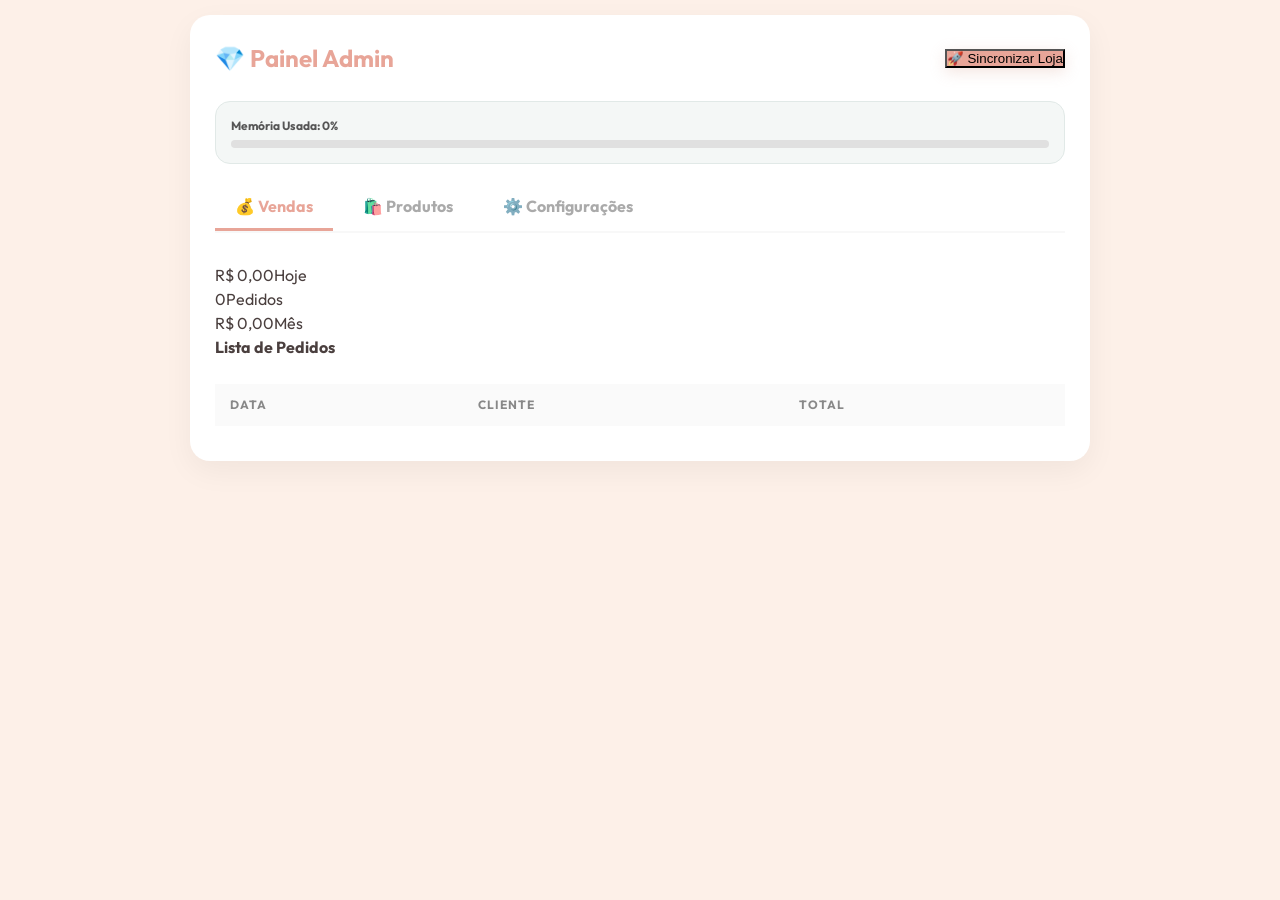
<file: admin.html>
<!DOCTYPE html>
<html lang="pt-BR">
<head>
  <meta charset="UTF-8">
  <meta name="viewport" content="width=device-width, initial-scale=1.0">
  <title>Painel Admin - Kei Sampaio</title>
  
  <link rel="preconnect" href="https://fonts.googleapis.com">
  <link rel="preconnect" href="https://fonts.gstatic.com" crossorigin>
  <link href="https://fonts.googleapis.com/css2?family=Inter:wght@400;600;700&family=Outfit:wght@700&display=swap" rel="stylesheet">
  
  <link rel="stylesheet" href="css/style.css">
  <style>
    body { background: #fdf0e8; padding: 15px; }
    .admin-container { background: white; max-width: 900px; margin: 0 auto; padding: 25px; border-radius: 20px; box-shadow: 0 10px 30px rgba(0,0,0,0.05); }
    .admin-tabs { display: flex; gap: 10px; margin-bottom: 30px; border-bottom: 2px solid #f8f8f8; overflow-x: auto; scrollbar-width: none; }
    .admin-tab { padding: 10px 20px; font-weight: 700; color: #aaa; cursor: pointer; white-space: nowrap; border-bottom: 3px solid transparent; }
    .admin-tab.active { color: var(--primary); border-color: var(--primary); }
    .admin-section { display: none; }
    .admin-section.active { display: block; }

    /* Estilo Premium para Tabelas */
    .admin-table { width: 100%; border-collapse: separate; border-spacing: 0 10px; margin-top: 10px; }
    .admin-table th { text-align: left; padding: 12px 15px; color: #888; font-size: 0.75rem; text-transform: uppercase; letter-spacing: 1px; }
    .admin-table tr { background: #fafafa; transition: transform 0.2s; }
    .admin-table tr:hover { transform: scale(1.01); background: #fefefe; }
    .admin-table td { padding: 15px; border-top: 1px solid #f0f0f0; border-bottom: 1px solid #f0f0f0; }
    .admin-table td:first-child { border-left: 1px solid #f0f0f0; border-top-left-radius: 12px; border-bottom-left-radius: 12px; }
    .admin-table td:last-child { border-right: 1px solid #f0f0f0; border-top-right-radius: 12px; border-bottom-right-radius: 12px; }

    /* Barra de Sincronização Premium */
    #sync-overlay {
      display: none; position: fixed; top: 0; left: 0; width: 100%; height: 100%;
      background: rgba(255,255,255,0.9); z-index: 2000;
      flex-direction: column; align-items: center; justify-content: center;
    }
    .sync-loader-box { width: 280px; text-align: center; }
    .sync-bar-bg { background: #eee; height: 10px; border-radius: 5px; margin-top: 15px; overflow: hidden; }
    .sync-bar-fill { width: 0%; height: 100%; background: var(--primary); transition: width 0.3s; }
    
    @media (max-width: 480px) {
      .form-grid { grid-template-columns: 1fr; }
      .stats-row { grid-template-columns: 1fr; }
      .admin-container { padding: 15px; }
    }
  </style>
</head>
<body>

  <div class="admin-container">
    <div style="display:flex; justify-content:space-between; align-items:center; margin-bottom:25px;">
      <h1 style="font-family:'Outfit'; color:var(--primary); font-size:1.5rem;">💎 Painel Admin</h1>
      <button class="btn-sync" onclick="syncAll()" style="background:var(--primary); box-shadow: 0 4px 15px rgba(220, 169, 153, 0.3);">🚀 Sincronizar Loja</button>
    </div>

    <!-- OVERLAY DE SINCRONIA -->
    <div id="sync-overlay">
      <div class="sync-loader-box">
        <h3 id="sync-status-text" style="font-family:'Outfit'; color:var(--primary);">Sincronizando loja...</h3>
        <div class="sync-bar-bg">
          <div id="sync-bar-fill" class="sync-bar-fill"></div>
        </div>
        <p style="font-size:0.7rem; color:#888; margin-top:10px;">Enviando dados para a nuvem...</p>
      </div>
    </div>

    <!-- Medidor de Memória Kei Sampaio -->
    <div id="memory-meter" style="padding:15px; background:#f4f7f6; border-radius:15px; margin-bottom:20px; border:1px solid #e1e9e7;">
      <div id="memory-meter-text" style="font-size:0.75rem; font-weight:700; color:#555; margin-bottom:5px;">Memória Usada: 0%</div>
      <div style="background:#e0e0e0; height:8px; border-radius:4px; overflow:hidden;">
        <div id="memory-meter-fill" style="width:0%; height:100%; background:var(--primary); transition:0.3s;"></div>
      </div>
    </div>

    <!-- Navegação -->
    <div class="admin-tabs">
      <div class="admin-tab active" data-target="vendas">💰 Vendas</div>
      <div class="admin-tab" data-target="produtos">🛍️ Produtos</div>
      <div class="admin-tab" data-target="config">⚙️ Configurações</div>
    </div>

    <!-- SEÇÃO: VENDAS -->
    <section class="admin-section active" id="vendas">
      <div class="stats-row">
        <div class="stat-card"><span class="stat-val" id="stat-total-day">R$ 0,00</span><span class="stat-label">Hoje</span></div>
        <div class="stat-card"><span class="stat-val" id="stat-count-day">0</span><span class="stat-label">Pedidos</span></div>
        <div class="stat-card"><span class="stat-val" id="stat-total-month">R$ 0,00</span><span class="stat-label">Mês</span></div>
      </div>
      <h3 style="margin-bottom:15px; font-size:1rem;">Lista de Pedidos</h3>
      <table class="admin-table">
        <thead><tr><th>Data</th><th>Cliente</th><th>Total</th></tr></thead>
        <tbody id="sales-log"></tbody>
      </table>
    </section>

    <!-- SEÇÃO: PRODUTOS -->
    <section class="admin-section" id="produtos">
      <div style="display:flex; justify-content:space-between; align-items:center; margin-bottom:15px;">
        <h3 style="font-size:1rem;">Produtos na Vitrine</h3>
        <button class="tab active" style="padding:8px 20px; border-radius:12px; background:var(--primary); color:white; border:none;" onclick="openAddProduct()">+ Novo Produto</button>
      </div>
      
      <!-- Mini Painel de Categorias Integrado -->
      <div style="background:#fdfaf8; padding:15px; border-radius:15px; margin-bottom:20px; border:1px solid #fbe6da;">
        <h4 style="font-size:0.75rem; color:#888; text-transform:uppercase; margin-bottom:10px;">Gestão de Categorias</h4>
        <div style="display:flex; gap:10px; margin-bottom:10px;">
           <input type="text" id="new-cat-name" class="form-input" placeholder="Nova categoria..." style="flex:1; padding:8px;">
           <button class="btn-add" style="width:auto; padding:8px 15px; background:var(--primary); color:white; border-radius:10px;" onclick="addCategory()">Add</button>
        </div>
        <div id="category-list-admin" style="display:flex; flex-wrap:wrap; gap:8px;"></div>
      </div>

      <table class="admin-table">
        <thead><tr><th>Foto</th><th>Título</th><th class="hide-mobile">Categoria</th><th>Preço</th><th>Ações</th></tr></thead>
        <tbody id="product-list-admin"></tbody>
      </table>
    </section>

    <!-- SEÇÃO: CONFIG -->
    <section class="admin-section" id="config">
      <h3 style="margin-bottom:15px; font-size:1rem;">Segurança e Manutenção</h3>
      
      <div class="stat-card" style="text-align:left; padding:20px;">
        <h4 style="font-size:0.9rem; margin-bottom:10px;">Nuvem Cloudflare</h4>
        <p style="font-size:0.8rem; color:#888;">Sua loja está conectada ao banco de dados global. Isso permite que você edite no PC e veja no celular instantaneamente.</p>
        <button class="btn-sync" onclick="loadFromCloud()" style="margin-top:15px; background:#444;">📥 Baixar Dados da Nuvem</button>
      </div>

      <div class="admin-card" style="border-color: #ffcdd2; background: #fff8f8; margin-top:20px; padding:20px; border-radius:15px;">
        <h4 style="font-size:0.8rem; color:red; margin-bottom:5px;">🆘 Botão de Emergência</h4>
        <p style="font-size:0.7rem; color:#888; margin-bottom:10px;">Use apenas para resetar os dados locais deste navegador.</p>
        <button class="btn-add" style="background:#d32f2f; color:white; width:auto; padding:8px 15px;" onclick="clearAllData()">Limpar Local (Reset)</button>
      </div>
    </section>
  </div>

  <!-- MODAL: PRODUTO -->
  <div class="modal-overlay" id="product-modal-admin">
    <div class="modal-content" style="max-width:550px;">
      <span style="position:absolute; top:15px; right:15px; cursor:pointer;" onclick="toggleProductModal(false)">✕</span>
      <h2 id="modal-title-admin" style="font-family:'Outfit'; color:var(--primary); margin-bottom:1.5rem;">Gerenciar Produto</h2>
      
      <form id="product-form-admin" onsubmit="saveProduct(event)">
        <input type="hidden" id="admin-p-id">
        <div class="form-grid">
          <div class="form-group" style="grid-column:1/-1;">
            <label>Título</label><input type="text" id="admin-p-title" class="form-input" required>
          </div>
          <div class="form-group"><label>Preço Atual</label><input type="number" step="0.01" id="admin-p-price" class="form-input" required></div>
          <div class="form-group"><label>Preço Antigo</label><input type="number" step="0.01" id="admin-p-price-old" class="form-input"></div>
          <div class="form-group"><label>Categoria</label><select id="admin-p-category" class="form-input"></select></div>
          <div class="form-group">
            <label>Fotos (Máx 5)</label>
            <div style="display:flex; gap:10px; align-items:center;">
              <input type="text" id="admin-p-img" class="form-input" placeholder="URL ou deixe em branco" style="display:none;">
              <button type="button" class="tab" style="width:100%; border-style:dashed;" onclick="document.getElementById('admin-file-picker').click()">📷 Selecionar Fotos</button>
              <input type="file" id="admin-file-picker" style="display:none;" multiple accept="image/*" onchange="previewImagesAdmin(event)">
            </div>
          </div>
          <div class="form-group" style="grid-column:1/-1;">
            <div id="admin-img-previews-container" class="img-grid-admin"></div>
          </div>
          <div class="form-group" style="grid-column:1/-1;"><label>Descrição</label><textarea id="admin-p-desc" class="form-input" rows="3"></textarea></div>
        </div>
        <button type="submit" class="btn-add" style="background:var(--primary); color:white; padding:15px; font-size:1rem; margin-top:15px;">Salvar no Servidor ✨</button>
      </form>
    </div>
  </div>

  <script src="js/admin.js?v=3.2"></script>
</body>
</html>
</file>
<file: css/style.css>
:root {
  --primary: #e8a598; /* Dusty Rose */
  --primary-hover: #d38f82;
  --header-start: #f9ebe0;
  --header-end: #fdf8f5;
  --bg: #fdf8f5;
  --surface: #ffffff;
  --text: #4a3f3e;
  --text-muted: #7d6e6c;
  --border: #f0ebe8;
  --radius-sm: 8px;
  --radius-md: 16px;
  --radius-lg: 24px;
  --shadow: 0 4px 15px rgba(232, 165, 152, 0.1);
  --transition: all 0.3s cubic-bezier(0.4, 0, 0.2, 1);
}

* { margin: 0; padding: 0; box-sizing: border-box; -webkit-tap-highlight-color: transparent; }
body { font-family: 'Outfit', sans-serif; background-color: var(--bg); color: var(--text); line-height: 1.5; }

/* Header com Degradê Original */
header { 
  background: linear-gradient(180deg, var(--header-start) 0%, var(--header-end) 100%);
  padding: 4rem 1rem 3rem; 
  text-align: center; 
}

.logo { 
  font-family: 'Playfair Display', serif; 
  font-size: 2.8rem; 
  color: var(--primary); 
  margin-bottom: 0.8rem;
  font-weight: 700;
}

.welcome-text { 
  font-size: 1rem; 
  color: var(--text-muted); 
  max-width: 400px; 
  margin: 0 auto; 
  font-weight: 400;
}

/* Categorias */
.categories-tabs { display: flex; overflow-x: auto; gap: 12px; padding: 1.2rem; position: sticky; top: 0; background: rgba(253, 248, 245, 0.85); z-index: 50; scrollbar-width: none; backdrop-filter: blur(12px); border-bottom: 1px solid rgba(232, 165, 152, 0.1); }
.categories-tabs::-webkit-scrollbar { display: none; }
.tab { padding: 10px 22px; background: #fff; border: 1px solid var(--border); border-radius: 30px; font-size: 0.85rem; font-weight: 600; white-space: nowrap; color: var(--text-muted); cursor: pointer; transition: var(--transition); }
.tab.active { background: var(--primary); color: #fff; border-color: var(--primary); box-shadow: 0 4px 10px rgba(232, 165, 152, 0.3); }

/* Grid e Cards */
.products-container { padding: 15px; max-width: 1200px; margin: 0 auto; }
.products-grid { display: grid; grid-template-columns: repeat(2, 1fr); gap: 18px; }

.product-card { background: #fff; border-radius: var(--radius-lg); position: relative; transition: var(--transition); display: flex; flex-direction: column; height: 100%; box-shadow: var(--shadow); border: 1px solid #fff; }
.product-card:hover { transform: translateY(-5px); box-shadow: 0 8px 25px rgba(232, 165, 152, 0.2); }

.product-image-container { position: relative; width: 100%; aspect-ratio: 1/1; border-radius: var(--radius-lg) var(--radius-lg) 0 0; overflow: hidden; background: #fff; }
.product-image-container img { width: 100%; height: 100%; object-fit: cover; transition: var(--transition); }

.promo-badge { position: absolute; top: 12px; left: 12px; background: #ff5252; color: white; font-size: 0.65rem; font-weight: 800; padding: 4px 10px; border-radius: 6px; z-index: 10; letter-spacing: 0.5px; }

/* Carrossel Interno */
.carousel-nav { position: absolute; top: 50%; width: 100%; display: flex; justify-content: space-between; transform: translateY(-50%); padding: 0 8px; z-index: 5; opacity: 0; transition: 0.3s; }
.product-card:hover .carousel-nav { opacity: 1; }
.nav-btn { background: rgba(255,255,255,0.9); width: 28px; height: 28px; border-radius: 50%; display: flex; align-items: center; justify-content: center; font-size: 12px; cursor: pointer; box-shadow: 0 2px 8px rgba(0,0,0,0.1); border: none; color: var(--primary); }

.product-info { padding: 15px 10px; text-align: center; flex: 1; display: flex; flex-direction: column; justify-content: space-between; }
.product-title { font-family: 'Outfit', sans-serif; font-size: 0.9rem; font-weight: 700; margin-bottom: 6px; color: var(--text); line-height: 1.3; }
.product-category { font-size: 0.7rem; color: var(--text-muted); margin-bottom: 8px; text-transform: uppercase; letter-spacing: 1px; }

.product-price-box { display: flex; flex-direction: column; gap: 2px; }
.old-price { text-decoration: line-through; color: var(--text-muted); font-size: 0.75rem; }
.current-price { color: var(--text); font-weight: 800; font-size: 1.1rem; }

.btn-add { background: var(--header-start); color: var(--primary); border: 1px solid rgba(232, 165, 152, 0.2); padding: 12px; border-radius: 16px; width: 100%; font-size: 0.8rem; font-weight: 700; margin-top: 12px; cursor: pointer; transition: 0.2s; }
.btn-add:hover { background: var(--primary); color: white; }
.btn-add:active { transform: scale(0.95); }

/* Carrinho e Modais */
.cart-btn-fixed { position: fixed; top: 20px; right: 20px; background: white; padding: 12px 22px; border-radius: 30px; box-shadow: 0 10px 25px rgba(232, 165, 152, 0.15); font-size: 0.85rem; font-weight: 700; z-index: 100; border: 1px solid var(--border); display: flex; align-items: center; gap: 10px; cursor: pointer; color: var(--text); }
.cart-count { background: var(--primary); color: white; width: 22px; height: 22px; border-radius: 50%; display: flex; align-items: center; justify-content: center; font-size: 0.75rem; font-weight: 800; }

.modal-overlay { 
  position: fixed; top: 0; left: 0; right: 0; bottom: 0; 
  background: rgba(74, 63, 62, 0.4); 
  display: none; align-items: center; justify-content: center; 
  z-index: 1000; padding: 20px; 
  backdrop-filter: blur(6px); 
}

.modal-content { 
  background: white; 
  border-radius: 24px; 
  padding: 2.5rem; 
  width: 100%; 
  max-width: 480px; 
  max-height: 90vh; 
  overflow-y: auto; 
  position: relative; 
  box-shadow: 0 20px 50px rgba(0,0,0,0.1); 
  border: 1px solid rgba(232, 165, 152, 0.1);
}

.cart-item-row {
  display: flex;
  justify-content: space-between;
  align-items: center;
  margin-bottom: 12px;
  padding: 12px;
  background: #fdfaf8;
  border-radius: 16px;
  border: 1px solid #f8f1ee;
}

.cart-item-info {
  display: flex;
  gap: 12px;
  align-items: center;
}

.cart-item-img {
  width: 50px;
  height: 50px;
  border-radius: 10px;
  object-fit: cover;
}

.cart-item-details {
  display: flex;
  flex-direction: column;
}

.cart-item-title {
  font-size: 0.85rem;
  font-weight: 700;
  color: var(--text);
}

.cart-item-price {
  font-size: 0.8rem;
  color: var(--primary);
  font-weight: 600;
}

.btn-finish {
  background: var(--primary);
  color: white;
  padding: 18px;
  border-radius: 18px;
  width: 100%;
  font-size: 1rem;
  font-weight: 800;
  border: none;
  cursor: pointer;
  margin-top: 20px;
  box-shadow: 0 8px 20px rgba(232, 165, 152, 0.3);
  transition: var(--transition);
}

.btn-finish:hover {
  background: var(--primary-hover);
  transform: translateY(-2px);
}

.empty-cart-msg {
  text-align: center;
  padding: 3rem 1rem;
  color: var(--text-muted);
}

@media (min-width: 768px) { .products-grid { grid-template-columns: repeat(4, 1fr); gap: 24px; } }
@media (max-width: 480px) { .logo { font-size: 2.2rem; } .products-grid { gap: 12px; } }
</file>
